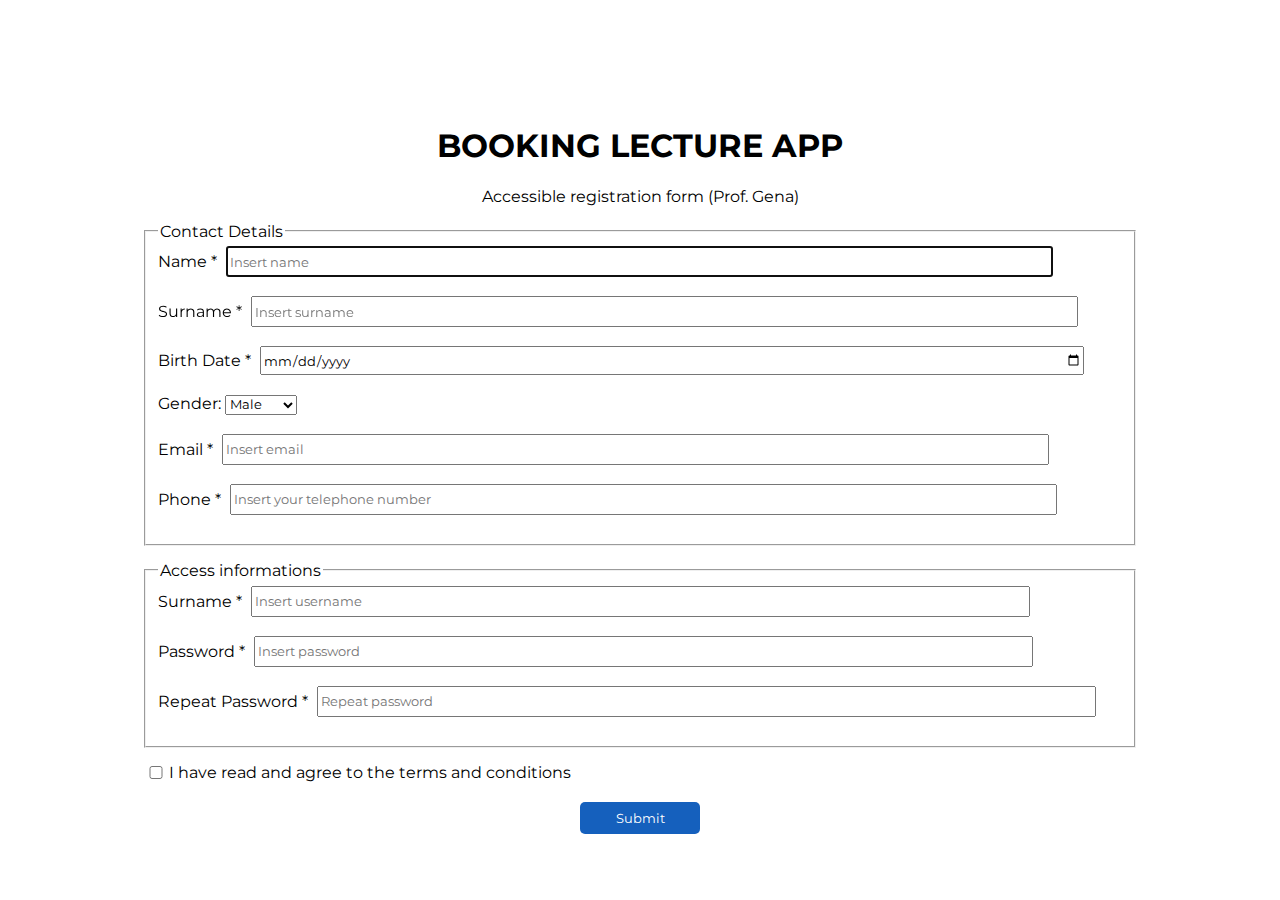
<file: src/main/webapp/index.html>
<!DOCTYPE html>
<html lang="en">
<head>
    <meta charset="UTF-8">
    <meta http-equiv="X-UA-Compatible" content="IE=edge">
    <meta name="viewport" content="width=device-width, initial-scale=1.0">
    <title>Bootcamp Registration</title>
    <link rel="preconnect" href="https://fonts.googleapis.com">
    <link rel="preconnect" href="https://fonts.googleapis.com">
    <link rel="preconnect" href="https://fonts.gstatic.com" crossorigin>
    <link href="https://fonts.googleapis.com/css2?family=Montserrat:wght@400;600;700&display=swap" rel="stylesheet">
    <link href="style.css" rel="stylesheet">
</head>
<body>
<header>
    <a href="#main" class="skip">Skip to main content</a>
</header>
<aside></aside>
<main class="form" id="main">
    <h1>BOOKING LECTURE APP</h1>
    <p>Accessible registration form (Prof. Gena)</p>
    <form>
        <!-- User information -->
        <fieldset class="first-section">
            <legend>Contact Details</legend>
            <label for="name">Name <span>*</span></label>
            <input autofocus type="text" id="name" name="name" placeholder="Insert name" autocomplete="on" aria-required="true" required> <br><br>
            <label for="surname">Surname <span>*</span></label>
            <input type="text" id="surname" name="surname" placeholder="Insert surname" autocomplete="on" aria-required="true" required> <br><br>
            <label for="dob">Birth Date <span>*</span></label>
            <input type="date" id="dob" aria-required="true" required> <br><br>
            <label for="gender">Gender:</label>
            <select name="gender" id="gender">
                <option value="volvo">Male</option>
                <option value="saab">Female</option>
                <option value="opel">Other</option>
            </select>
            <br><br>
            <label for="email">Email <span>*</span></label>
            <input type="email" id="email" placeholder="Insert email" aria-required="true" required> <br><br>
            <label for="tel">Phone <span>*</span></label>
            <input type="tel" pattern="[0-9]{10}" id="tel" placeholder="Insert your telephone number" aria-required="true" required> <br><br>
        </fieldset>
        <!-- Access information -->
        <fieldset class="second-section">
            <legend>Access informations</legend>
            <label for="username">Surname <span>*</span></label>
            <input type="text" id="username" name="username" placeholder="Insert username" autocomplete="on" aria-required="true" required> <br><br>
            <label for="password">Password <span>*</span></label>
            <input type="password" pattern="(?=.*\d)(?=.*[a-z])(?=.*[A-Z]).{8,}" title="Must contain at least one number and one uppercase and lowercase letter, and at least 8 or more characters" autocomplete="off" id="password" name="password" placeholder="Insert password" aria-required="true" required> <br><br>
            <label for="repeat_password">Repeat Password <span>*</span></label>
            <input type="password" autocomplete="off" id="repeat_password" name="repeat_password" placeholder="Repeat password" aria-required="true" required> <br><br>

        </fieldset>
        <div role="term" class="terms">
            <input type="checkbox" id="scales" name="scales" class="checkbox" aria-required="true" required>
            <label for="scales">I have read and agree to the terms and conditions</label>
        </div>
        <button>Submit</button>
    </form>
</main>
<!--
Check eseguiti:
- W3C validator
- https://achecker.achecks.ca/checker/index.php ( WCAG 2.0 (Level AA) )
-->
<footer></footer>
</body>
</html>
</file>
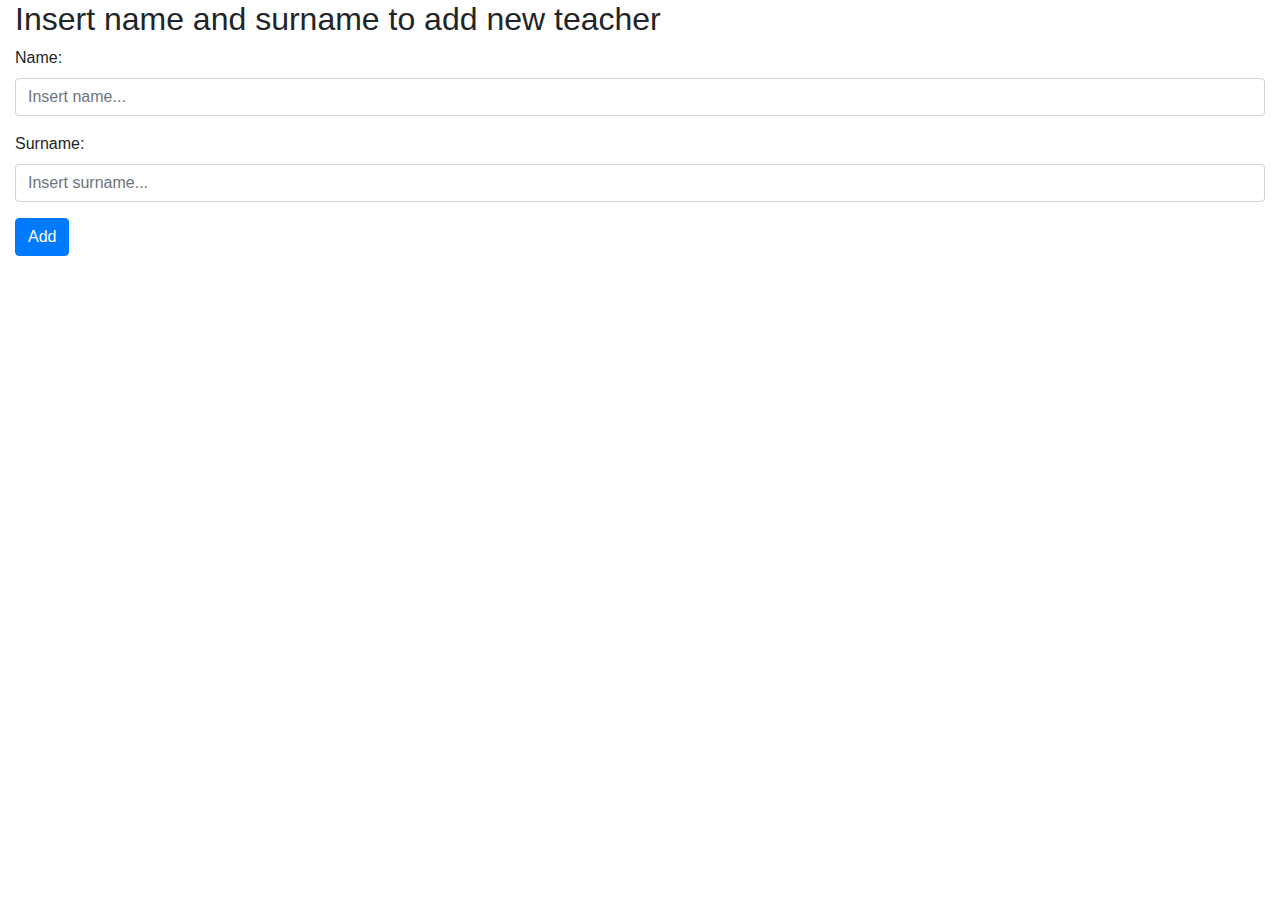
<file: src/main/webapp/newteacher.html>
<!DOCTYPE html>
<html lang="en">
<head>
    <meta charset="UTF-8">
    <title>Add Teacher</title>

  <link href="bootstrap-4.5.2-dist/css/bootstrap.min.css" rel="stylesheet">
  <script src="https://cdnjs.cloudflare.com/ajax/libs/popper.js/1.11.0/umd/popper.min.js"></script>
  <script src="bootstrap-4.5.2-dist/js/jquery-slim.min.js"></script>
  <script src="bootstrap-4.5.2-dist/js/bootstrap.min.js"></script>
</head>
<body>
  <div class="col-12">
    <form action="hello-servlet" method="post">
      <h2>Insert name and surname to add new teacher</h2>
      <div class="form-group">
        <label for="input_name">Name: </label>
        <input type="text" class="form-control" id="input_name" name="name" placeholder="Insert name..." aria-describedby="name" required>
      </div>
      <div class="form-group">
        <label for="input_surname">Surname: </label>
        <input type="text" class="form-control" id="input_surname" name="surname" placeholder="Insert surname..." aria-describedby="surname">
      </div>
      <button type="submit" class="btn btn-primary">Add</button>
    </form>
  </div>
</body>
</html>
</file>
<file: src/main/webapp/style.css>
* {
    font-family: 'Montserrat', sans-serif;
}

body {
    height: 80vh;
    margin-top: 5rem;
    background-repeat: no-repeat;
    background-position: center;
    background-size: cover;
    padding: 10px;
}

.form {
    background-color: #fff;
    border-radius: 5px;
    padding: 15px 25px;
    width: 80%;
    margin: 0 auto;
}

.checkbox {
    width: 20px !important;
}

.first-section input {
    width: 85%;
    height: 25px;
    margin-left: 5px;
}

.second-section input{
    width: 80%;
    height: 25px;
    margin-left: 5px;
}

.form h1, p {
    text-align: center;
}
button {
    border: none;
    color: white;
    background: #1560BD;
    padding: 8px 25px;
    border-radius: 5px;
    display: block;
    margin: 20px auto 10px auto;
    width: 120px;
}

.second-section {
    margin-top: 15px;
}

.terms {
    margin-top: 15px;
    display: flex;
    align-items: center;
}

.skip {
    position: absolute;
    left: -10000px;
    top: auto;
    width: 1px;
    height: 1px;
    overflow: hidden;
}

.skip:focus {
    position: static;
    width: auto;
    height: auto;
}
</file>
